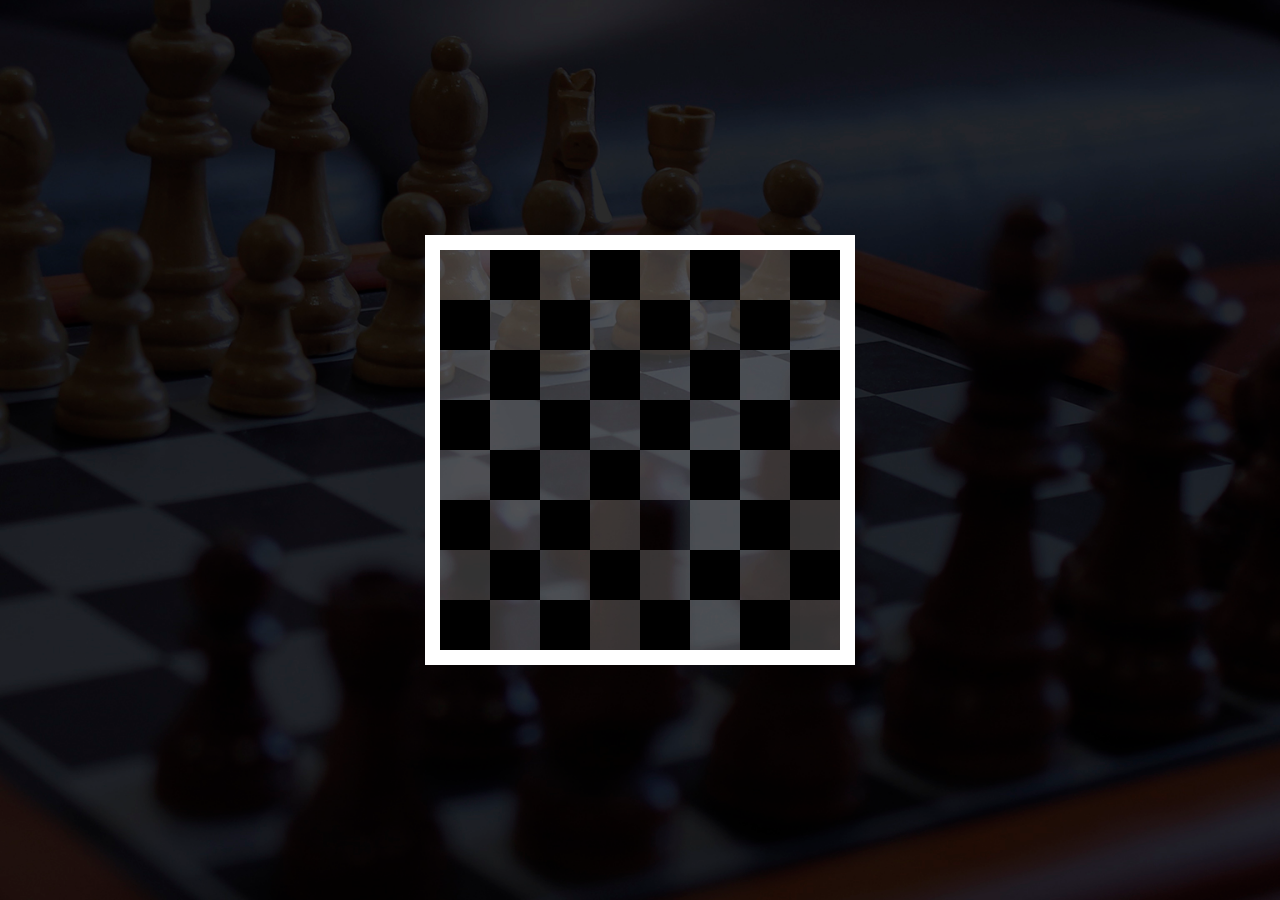
<file: projeto2709/index.html>
﻿<!DOCTYPE html>
<html xmlns="http://www.w3.org/1999/xhtml">
<head>
    <meta charset="utf-8" />
    <meta name="viewport" content="width=device-width, initial-scale=1, shrink-to-fit=no" />

    <title>Tabuleiro de Xadrez</title>
    <link href="css/bootstrap.css" rel="stylesheet" />
    <link href="css/estilo.css" rel="stylesheet" />
</head>
<body>

    <div class="tabuleiro">
        <div class="casa-1"></div>
        <div class="casa-2"></div>
        <div class="casa-3"></div>
        <div class="casa-4"></div>
        <div class="casa-5"></div>

        <div class="casa-6"></div>
        <div class="casa-7"></div>
        <div class="casa-8"></div>
        <div class="casa-9"></div>
        <div class="casa-10"></div>

        <div class="casa-11"></div>
        <div class="casa-12"></div>
        <div class="casa-13"></div>
        <div class="casa-14"></div>
        <div class="casa-15"></div>

        <div class="casa-16"></div>
        <div class="casa-17"></div>
        <div class="casa-18"></div>
        <div class="casa-19"></div>
        <div class="casa-20"></div>

        <div class="casa-21"></div>
        <div class="casa-22"></div>
        <div class="casa-23"></div>
        <div class="casa-24"></div>
        <div class="casa-25"></div>

        <div class="casa-26"></div>
        <div class="casa-27"></div>
        <div class="casa-28"></div>
        <div class="casa-29"></div>
        <div class="casa-30"></div>

        <div class="casa-31"></div>
        <div class="casa-32"></div>
        <div class="casa-33"></div>
        <div class="casa-34"></div>
        <div class="casa-35"></div>

        <div class="casa-36"></div>
        <div class="casa-37"></div>
        <div class="casa-38"></div>
        <div class="casa-39"></div>
        <div class="casa-40"></div>

        <div class="casa-41"></div>
        <div class="casa-42"></div>
        <div class="casa-43"></div>
        <div class="casa-44"></div>
        <div class="casa-45"></div>

        <div class="casa-46"></div>
        <div class="casa-47"></div>
        <div class="casa-48"></div>
        <div class="casa-49"></div>
        <div class="casa-50"></div>

        <div class="casa-51"></div>
        <div class="casa-52"></div>
        <div class="casa-53"></div>
        <div class="casa-54"></div>
        <div class="casa-55"></div>

        <div class="casa-56"></div>
        <div class="casa-57"></div>
        <div class="casa-58"></div>
        <div class="casa-59"></div>
        <div class="casa-60"></div>

        <div class="casa-61"></div>
        <div class="casa-62"></div>
        <div class="casa-63"></div>
        <div class="casa-64"></div>
        <div class="casa-65"></div>
        
    </div>
      

    <script src="js/jquery-3.0.0.js"></script>
    <script src="js/bootstrap.js"></script>  
</body>
</html>
</file>
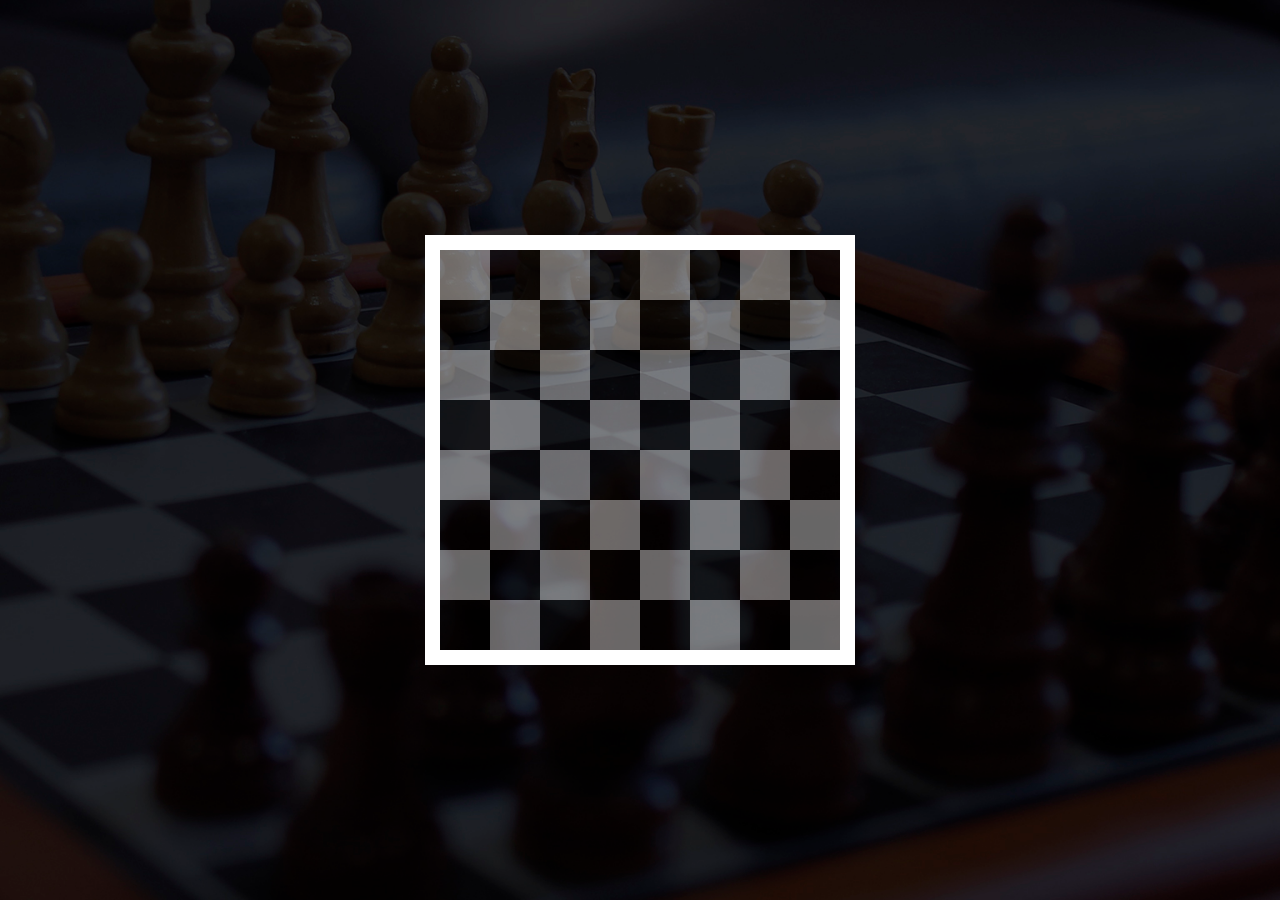
<file: projeto2709/relativo.html>
﻿<!DOCTYPE html>
<html xmlns="http://www.w3.org/1999/xhtml">
<head>
    <meta charset="utf-8" />
    <meta name="viewport" content="width=device-width, initial-scale=1, shrink-to-fit=no" />

    <title></title>
    <link href="css/bootstrap.css" rel="stylesheet" />
    <link href="css/estilo.css" rel="stylesheet" />
</head>
<body>

    <div class="tabuleiro-relativo">
        <div>
            <div class="casa branca" ></div>
            <div class="casa pretinha"></div>
            <div class="casa branca"></div>
            <div class="casa pretinha"></div>
            <div class="casa branca"></div>
            <div class="casa pretinha"></div>
            <div class="casa branca"></div>
            <div class="casa pretinha"></div>
        </div>

        <div>
            <div class="casa pretinha"></div>
            <div class="casa branca"></div>
            <div class="casa pretinha"></div>
            <div class="casa branca"></div>
            <div class="casa pretinha"></div>
            <div class="casa branca"></div>
            <div class="casa pretinha"></div>
            <div class="casa branca"></div>
        </div>

        <div>
            <div class="casa branca"></div>
            <div class="casa pretinha"></div>
            <div class="casa branca"></div>
            <div class="casa pretinha"></div>
            <div class="casa branca"></div>
            <div class="casa pretinha"></div>
            <div class="casa branca"></div>
            <div class="casa pretinha"></div>
        </div>

        <div>
            <div class="casa pretinha"></div>
            <div class="casa branca"></div>
            <div class="casa pretinha"></div>
            <div class="casa branca"></div>
            <div class="casa pretinha"></div>
            <div class="casa branca"></div>
            <div class="casa pretinha"></div>
            <div class="casa branca"></div>
        </div>

        <div>
            <div class="casa branca"></div>
            <div class="casa pretinha"></div>
            <div class="casa branca"></div>
            <div class="casa pretinha"></div>
            <div class="casa branca"></div>
            <div class="casa pretinha"></div>
            <div class="casa branca"></div>
            <div class="casa pretinha"></div>
        </div>

        <div>
            <div class="casa pretinha"></div>
            <div class="casa branca"></div>
            <div class="casa pretinha"></div>
            <div class="casa branca"></div>
            <div class="casa pretinha"></div>
            <div class="casa branca"></div>
            <div class="casa pretinha"></div>
            <div class="casa branca"></div>
        </div>

        <div>
            <div class="casa branca"></div>
            <div class="casa pretinha"></div>
            <div class="casa branca"></div>
            <div class="casa pretinha"></div>
            <div class="casa branca"></div>
            <div class="casa pretinha"></div>
            <div class="casa branca"></div>
            <div class="casa pretinha"></div>
        </div>

        <div>
            <div class="casa pretinha"></div>
            <div class="casa branca"></div>
            <div class="casa pretinha"></div>
            <div class="casa branca"></div>
            <div class="casa pretinha"></div>
            <div class="casa branca"></div>
            <div class="casa pretinha"></div>
            <div class="casa branca"></div>
        </div>

 
    </div>

    <script src="js/jquery-3.0.0.js"></script>
    <script src="js/bootstrap.js"></script>
</body>
</html>
</file>
<file: projeto2709/css/estilo.css>
﻿body {
    margin:0;
    background:url("../img/fundo.jpg");
    background-size:cover;
    background-repeat:no-repeat;
    background-position:center center;
    background-attachment:fixed;
}

.tabuleiro{
    position:absolute;
    width:430px;
    height:430px;
    top:50%;
    left:50%;
    transform:translate(-50%,-50%);
    border:solid 15px #ffffff;
}

.casa-1{
    position:absolute;
    width:50px;
    height:50px;
    top:0%;
    left:0%;
    background:#fff;
    opacity:0.2;
    
}

.casa-2{
    position:absolute;
    width:50px;
    height:50px;
    top:0%;
    left:50px;
    background:#000;
    
    
}

.casa-3{
    position:absolute;
    width:50px;
    height:50px;
    top:0%;
    left:100px;
    background:#fff;
    opacity:0.2;
    
}

.casa-4{
    position:absolute;
    width:50px;
    height:50px;
    top:0%;
    left:150px;
    background:#000;
    
    
}

.casa-5{
    position:absolute;
    width:50px;
    height:50px;
    top:0%;
    left:200px;
    background:#fff;
    opacity:0.2;
    
}

.casa-6{
    position:absolute;
    width:50px;
    height:50px;
    top:0%;
    left:250px;
    background:#000;
   
    
}

.casa-7{
    position:absolute;
    width:50px;
    height:50px;
    top:0%;
    left:300px;
    background:#fff;
    opacity:0.2;
    
}

.casa-8{
    position:absolute;
    width:50px;
    height:50px;
    top:0%;
    left:350px;
    background:#000;
    
    
}

.casa-9{
    position:absolute;
    width:50px;
    height:50px;
    top:50px;
    left:0px;
    background:#000;
    
    
}

.casa-10{
    position:absolute;
    width:50px;
    height:50px;
    top:50px;
    left:50px;
    background:#fff;
    opacity:0.2;
    
}

.casa-11{
    position:absolute;
    width:50px;
    height:50px;
    top:50px;
    left:100px;
    background:#000;
    
    
}

.casa-12{
    position:absolute;
    width:50px;
    height:50px;
    top:50px;
    left:150px;
    background:#fff;
    opacity:0.2;
    
}
.casa-13{
    position:absolute;
    width:50px;
    height:50px;
    top:50px;
    left:200px;
    background:#000;
    
    
}

.casa-14{
    position:absolute;
    width:50px;
    height:50px;
    top:50px;
    left:250px;
    background:#fff;
    opacity:0.2;
    
    
}

.casa-15{
    position:absolute;
    width:50px;
    height:50px;
    top:50px;
    left:300px;
    background:#000;
    
}

.casa-16{
    position:absolute;
    width:50px;
    height:50px;
    top:50px;
    left:350px;
    background:#fff;
    opacity:0.2;
 
}

.casa-17{
    position:absolute;
    width:50px;
    height:50px;
    top:100px;
    left:0px;
    background:#fff;
    opacity:0.2;
 
}

.casa-18{
    position:absolute;
    width:50px;
    height:50px;
    top:100px;
    left:50px;
    background:#000;
     
}

.casa-19{
    position:absolute;
    width:50px;
    height:50px;
    top:100px;
    left:100px;
    background:#fff;
    opacity:0.2;
 
}

.casa-20{
    position:absolute;
    width:50px;
    height:50px;
    top:100px;
    left:150px;
    background:#000;
    
 
}

.casa-21{
    position:absolute;
    width:50px;
    height:50px;
    top:100px;
    left:200px;
    background:#fff;
    opacity:0.2;
 
}

.casa-22{
    position:absolute;
    width:50px;
    height:50px;
    top:100px;
    left:250px;
    background:#000;
     
}

.casa-23{
    position:absolute;
    width:50px;
    height:50px;
    top:100px;
    left:300px;
    background:#fff;
    opacity:0.2;
 
}

.casa-24{
    position:absolute;
    width:50px;
    height:50px;
    top:100px;
    left:350px;
    background:#000;
    
 
}

.casa-25{
    position:absolute;
    width:50px;
    height:50px;
    top:150px;
    left:0px;
    background:#000;
    
    
}

.casa-26{
    position:absolute;
    width:50px;
    height:50px;
    top:150px;
    left:50px;
    background:#fff;
    opacity:0.2;
    
}

.casa-27{
    position:absolute;
    width:50px;
    height:50px;
    top:150px;
    left:100px;
    background:#000;
    
    
}

.casa-28{
    position:absolute;
    width:50px;
    height:50px;
    top:150px;
    left:150px;
    background:#fff;
    opacity:0.2;
    
}
.casa-29{
    position:absolute;
    width:50px;
    height:50px;
    top:150px;
    left:200px;
    background:#000;
    
    
}

.casa-30{
    position:absolute;
    width:50px;
    height:50px;
    top:150px;
    left:250px;
    background:#fff;
    opacity:0.2;
    
    
}

.casa-31{
    position:absolute;
    width:50px;
    height:50px;
    top:150px;
    left:300px;
    background:#000;
    
}

.casa-32{
    position:absolute;
    width:50px;
    height:50px;
    top:150px;
    left:350px;
    background:#fff;
    opacity:0.2;
 
}

.casa-33{
    position:absolute;
    width:50px;
    height:50px;
    top:200px;
    left:0px;
    background:#fff;
    opacity:0.2;
 
}

.casa-34{
    position:absolute;
    width:50px;
    height:50px;
    top:200px;
    left:50px;
    background:#000;
     
}

.casa-35{
    position:absolute;
    width:50px;
    height:50px;
    top:200px;
    left:100px;
    background:#fff;
    opacity:0.2;
 
}

.casa-36{
    position:absolute;
    width:50px;
    height:50px;
    top:200px;
    left:150px;
    background:#000;
    
 
}

.casa-37{
    position:absolute;
    width:50px;
    height:50px;
    top:200px;
    left:200px;
    background:#fff;
    opacity:0.2;
 
}

.casa-38{
    position:absolute;
    width:50px;
    height:50px;
    top:200px;
    left:250px;
    background:#000;
     
}

.casa-39{
    position:absolute;
    width:50px;
    height:50px;
    top:200px;
    left:300px;
    background:#fff;
    opacity:0.2;
 
}

.casa-40{
    position:absolute;
    width:50px;
    height:50px;
    top:200px;
    left:350px;
    background:#000;
    
 
}

.casa-41{
    position:absolute;
    width:50px;
    height:50px;
    top:250px;
    left:0px;
    background:#000;
    
    
}

.casa-42{
    position:absolute;
    width:50px;
    height:50px;
    top:250px;
    left:50px;
    background:#fff;
    opacity:0.2;
    
}

.casa-43{
    position:absolute;
    width:50px;
    height:50px;
    top:250px;
    left:100px;
    background:#000;
    
    
}

.casa-44{
    position:absolute;
    width:50px;
    height:50px;
    top:250px;
    left:150px;
    background:#fff;
    opacity:0.2;
    
}

.casa-45{
    position:absolute;
    width:50px;
    height:50px;
    top:250px;
    left:250px;
    background:#fff;
    opacity:0.2;
    
    
}

.casa-46{
    position:absolute;
    width:50px;
    height:50px;
    top:250px;
    left:300px;
    background:#000;
    
}

.casa-48{
    position:absolute;
    width:50px;
    height:50px;
    top:250px;
    left:350px;
    background:#fff;
    opacity:0.2;
 
}

.casa-49{
    position:absolute;
    width:50px;
    height:50px;
    top:300px;
    left:0px;
    background:#fff;
    opacity:0.2;
 
}

.casa-50{
    position:absolute;
    width:50px;
    height:50px;
    top:300px;
    left:50px;
    background:#000;
     
}

.casa-51{
    position:absolute;
    width:50px;
    height:50px;
    top:300px;
    left:100px;
    background:#fff;
    opacity:0.2;
 
}

.casa-52{
    position:absolute;
    width:50px;
    height:50px;
    top:300px;
    left:150px;
    background:#000;
    
 
}

.casa-54{
    position:absolute;
    width:50px;
    height:50px;
    top:300px;
    left:200px;
    background:#fff;
    opacity:0.2;
 
}

.casa-55{
    position:absolute;
    width:50px;
    height:50px;
    top:300px;
    left:250px;
    background:#000;
     
}

.casa-56{
    position:absolute;
    width:50px;
    height:50px;
    top:300px;
    left:300px;
    background:#fff;
    opacity:0.2;
 
}

.casa-57{
    position:absolute;
    width:50px;
    height:50px;
    top:300px;
    left:350px;
    background:#000;
    
 
}

.casa-58{
    position:absolute;
    width:50px;
    height:50px;
    top:350px;
    left:0px;
    background:#000;
    
    
}

.casa-59{
    position:absolute;
    width:50px;
    height:50px;
    top:350px;
    left:50px;
    background:#fff;
    opacity:0.2;
    
}

.casa-60{
    position:absolute;
    width:50px;
    height:50px;
    top:350px;
    left:100px;
    background:#000;
    
    
}

.casa-61{
    position:absolute;
    width:50px;
    height:50px;
    top:350px;
    left:150px;
    background:#fff;
    opacity:0.2;
    
}
.casa-62{
    position:absolute;
    width:50px;
    height:50px;
    top:350px;
    left:200px;
    background:#000;
    
    
}

.casa-63{
    position:absolute;
    width:50px;
    height:50px;
    top:350px;
    left:250px;
    background:#fff;
    opacity:0.2;
    
    
}

.casa-64{
    position:absolute;
    width:50px;
    height:50px;
    top:350px;
    left:300px;
    background:#000;
    
}

.casa-65{
    position:absolute;
    width:50px;
    height:50px;
    top:350px;
    left:350px;
    background:#fff;
    opacity:0.2;
 
}

/*Tabuleiro usando referencia relativa*/
.tabuleiro-relativo{
    position:absolute;
    top:50%;
    left:50%;
    width:auto;
    height:auto;
    border:solid 15px #fff;
    transform:translate(-50%,-50%);
}

.casa{
    position:relative;
    width:50px;
    height:50px;
    float:left;
}

.branca{
    background:#fff;
    opacity:0.4;
}

.pretinha{
    background:#000;
    opacity:0.4;
}
</file>
